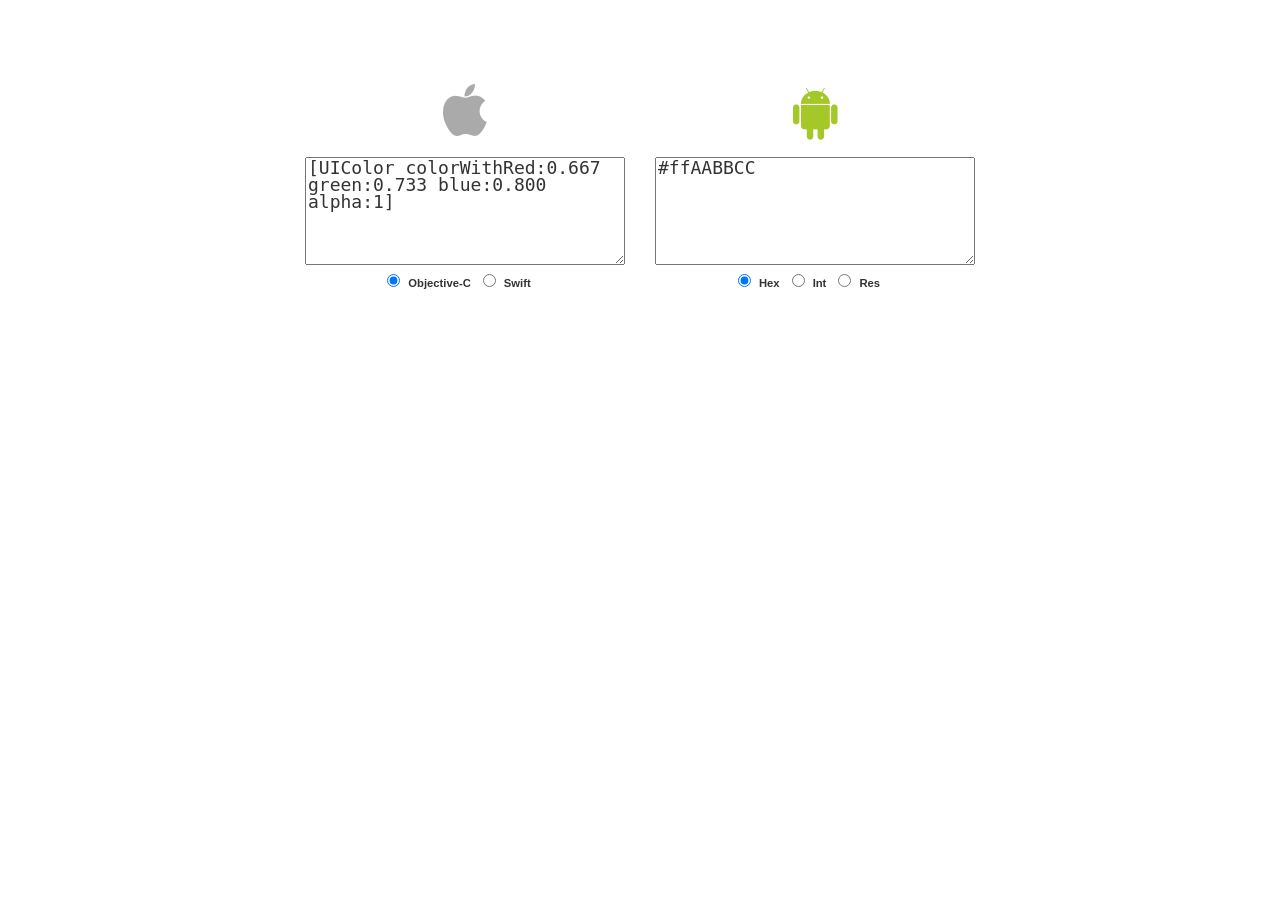
<file: index.html>
<!doctype html>
<html lang="en">
  <head>
    <meta charset='utf-8'>
    <meta http-equiv="X-UA-Compatible" content="IE=edge">
    <meta content="width=device-width, initial-scale=1" name="viewport">
    <title>weColor</title>
    <link rel="stylesheet" href="https://maxcdn.bootstrapcdn.com/bootstrap/3.3.6/css/bootstrap.min.css" integrity="sha384-1q8mTJOASx8j1Au+a5WDVnPi2lkFfwwEAa8hDDdjZlpLegxhjVME1fgjWPGmkzs7" crossorigin="anonymous">
    <link rel="stylesheet" href="https://maxcdn.bootstrapcdn.com/font-awesome/4.6.3/css/font-awesome.min.css">
    <link href="css/site.css" rel="stylesheet" type="text/css">
  </head>
  <body>
    <div id="app" style="height: inherit"></div>
    <script src="js/compiled/app.js"></script>
    <script>we_color.core.init();</script>
  </body>
</html>
</file>
<file: css/site.css>
body {
  font-family: 'Helvetica Neue', Verdana, Helvetica, Arial, sans-serif;
  margin: 0 auto;
  padding-top: 72px;
  -webkit-font-smoothing: antialiased;
  font-size: 1.125em;
  color: #333;
  line-height: 1.5em;
}
h2 {
  padding-bottom: 32px;
  text-align: center;
}
/* Customize container */
@media (min-width: 768px) {
  .container {
    max-width: 730px;
  }
}
label.color {
  text-align: center;
  width: 100%;
}
textarea.color {
  font-family: Consolas, monospace;
  width: 100%;
  height: 6em;
  font-size: 18px;
}
.fa-android {
  color: #A3C828;
  padding: 12px;
}
.fa-apple {
  color: #AAA;
  padding: 12px;
}
ul.color-choices {
  padding-left: 0;
  text-align: center;
  width: 100%;
}
li.color-choice {
  list-style: none;
  padding-right: 12px;
  display: inline;
}
label.color-choice {
  padding-left: 8px;
}
</file>
